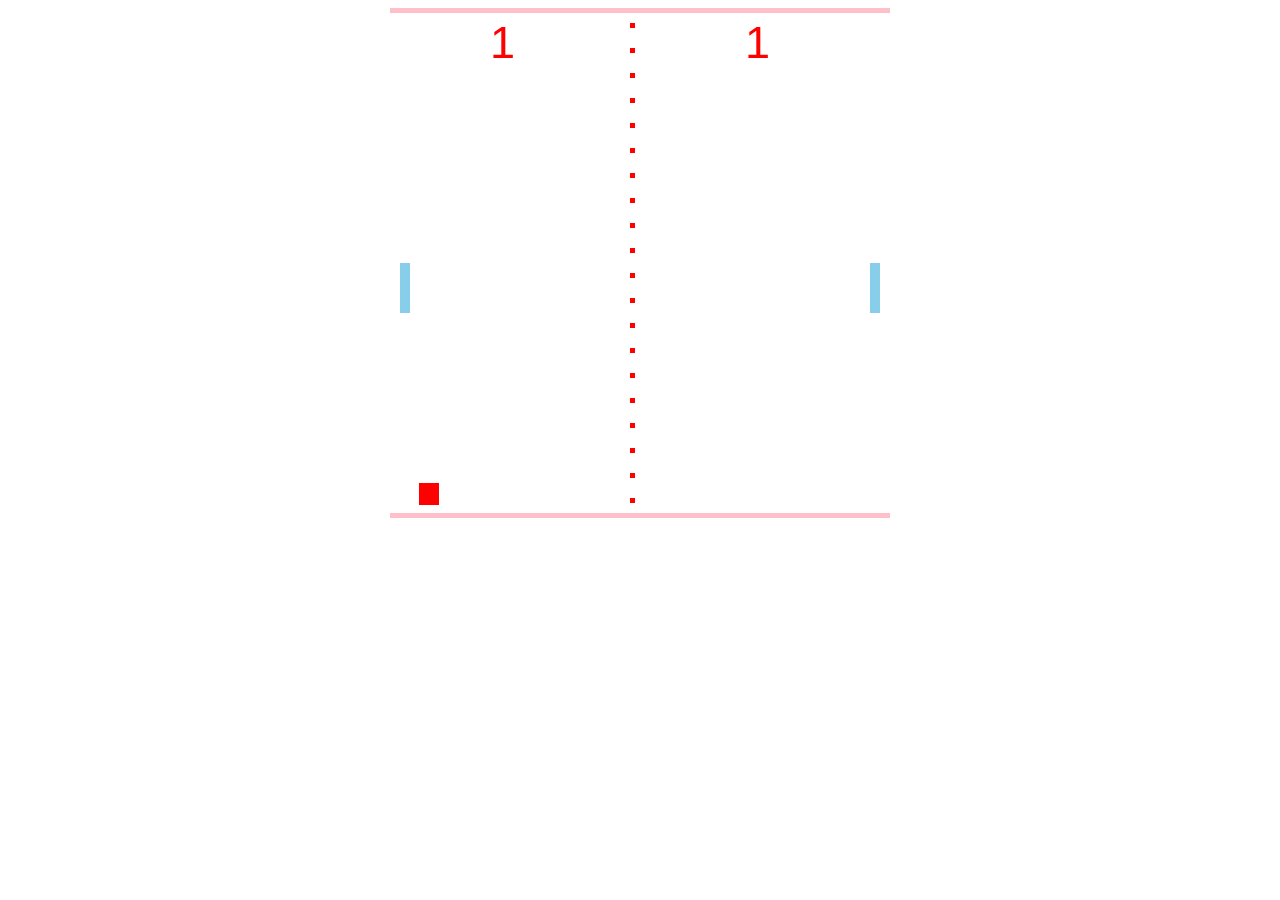
<file: index.html>
<!DOCTYPE html>
<html>
    <head>
        <meta charset="UTF-8">
        <meta name="viewport", content="width=device-width, initial-scale=1.0">
        <title>Pong</title>
        <link rel="stylesheet" href="pong.css">
        <script src="index.js"></script>
    </head>

    <body>
        <canvas id="board"></canvas>
    </body>
</html>
</file>
<file: pong.css>
body {
    text-align: center;
}

#board {
    background-color: white;
    border-top: 5px solid pink;
    border-bottom: 5px solid pink;
}
</file>
